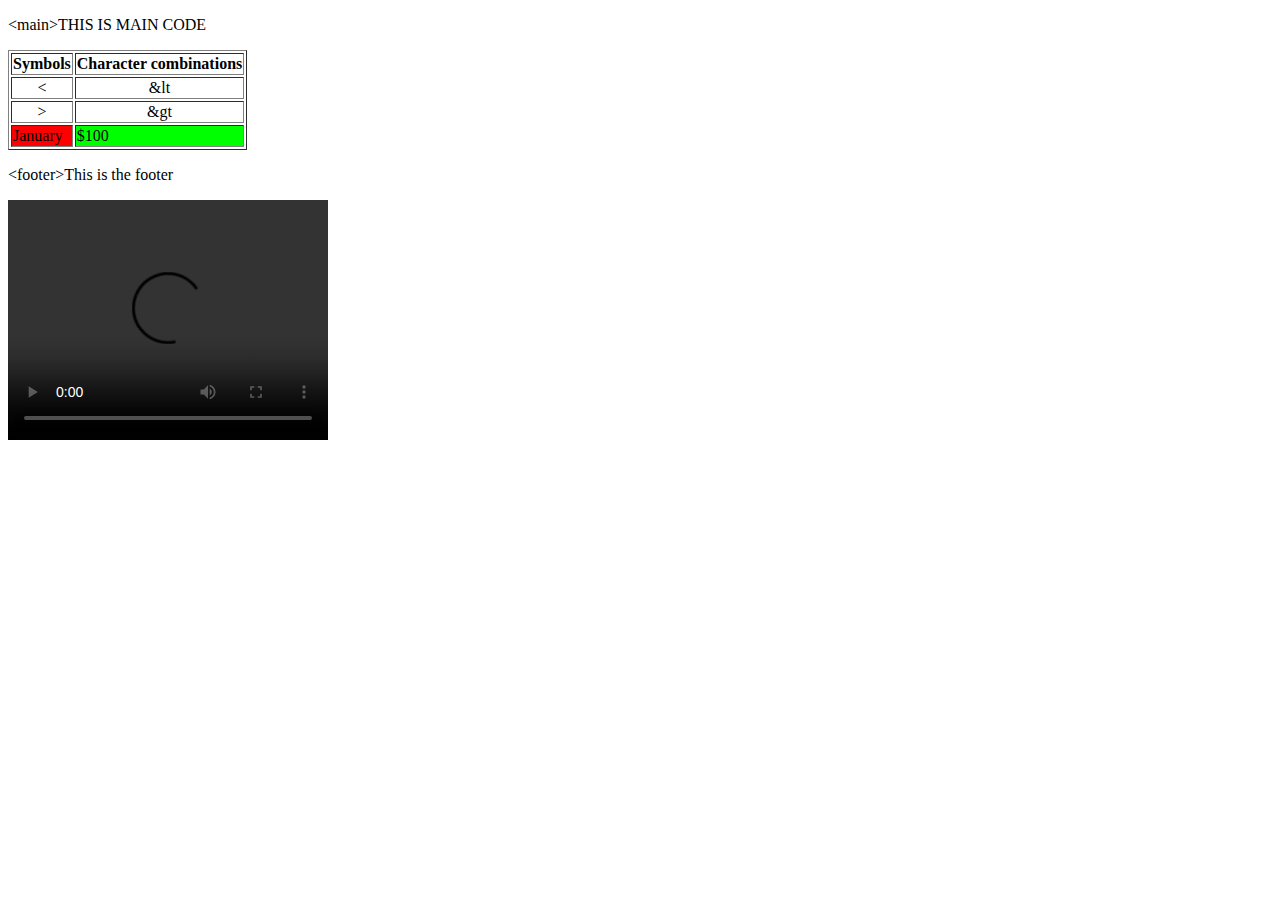
<file: brackets folder/HTML/learning/index.html>
<!DOCTYPE html>
<html lang = "en">
<head>
    <meta charset='UTF-8'>
    <title>My Second Page</title>
</head>
<body>
    <main>
        <p>&lt;main&gt;THIS IS MAIN CODE</p>
    </main>
    <table border="1">
        <tr>
            <th>Symbols</th><th>Character combinations</th>
        </tr>
        <tr>
            <td style="text-align: center">&lt;</td>
            <td style="text-align: center">&amp;lt</td>
        </tr>
        <tr>
            <td style="text-align: center">&gt;</td>
            <td style="text-align: center">&amp;gt</td>
        </tr>
        <tr>
            <td style="background-color:#FF0000">January</td>
            <td style="background-color:#00FF00">$100</td>
        </tr>
    </table>
    <footer>
        <p>&lt;footer&gt;This is the footer</p>
    </footer>
    <video 
           width="320" 
           height="240" 
           controls>
        <source 
                src="H:/Movies H/WATCHED/Thadam HD.mp4" 
                type="video/mp4">
    </video>
</body>
</html>
</file>
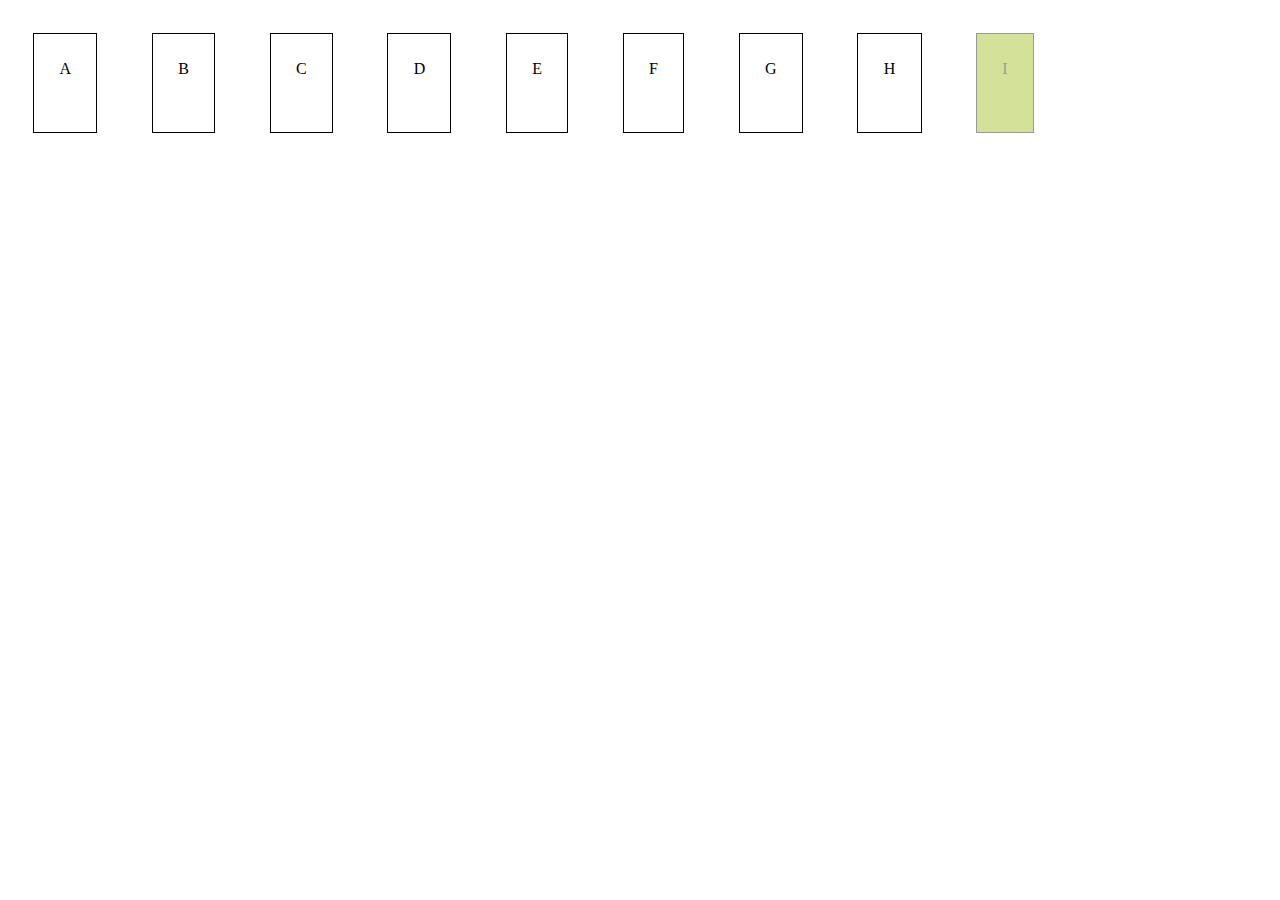
<file: brackets folder/hw1.html>
<!DOCTYPE html>
<html lang="en">
<head>
    <meta charset="UTF-8">
    <title>Lets position</title>
    <link rel="stylesheet" href="css/3(04).css">
</head>
<body>
    <div tabindex="1">A</div>
    <div tabindex="2">B</div>
    <div tabindex="3">C</div>
    <div tabindex="4">D</div>
    <div tabindex="5">E</div>
    <div tabindex="6">F</div>
    <div tabindex="7">G</div>
    <div tabindex="8">H</div>
    <div tabindex="9" class="animate">I</div>
</body>
</html>
</file>
<file: brackets folder/css/3(04).css>
div{
    box-sizing: border-box;
    border: 1px solid #000000;
    widows: 100px;
    height: 100px;
    margin: 2%;
    padding: 2%;
    display: inline-block;
    transition: 2% ease;
}
div:focus{
    background: #FFFF00;
}
div:hover{
    width: 200px;
    background: #800040;
}
.animate{
    background: #92B901;
    -webkit-transition:-webkit-transition 1s, opacity;
    -webkit-border-radius; 5px;
    -o-transition-property: width, height, -o-transition;
    -o-transition-duration:1s, 1s, 1s, 1s, 1s, 1s;
    -moz-transition-property: width, height, -o-transition;
    -moz-transition-duration:1s, 1s, 1s, 1s, 1s, 1s;
    transition-property: width, height, transform;
    transition-duration:1s, 1s, 1s, 1s, 1s, 1s;
    opacity: 0.4;
}
.animate:hover{
    -moz-transform: rotate(360deg);
    -webkit-transform: rotate(360deg);
    -o-transform: rotate(360deg);
    transform: rotate(360deg);
    opacity: 1;
    background: #1EC7E6;
    width: 110px;
    height: 67px;
}
</file>
